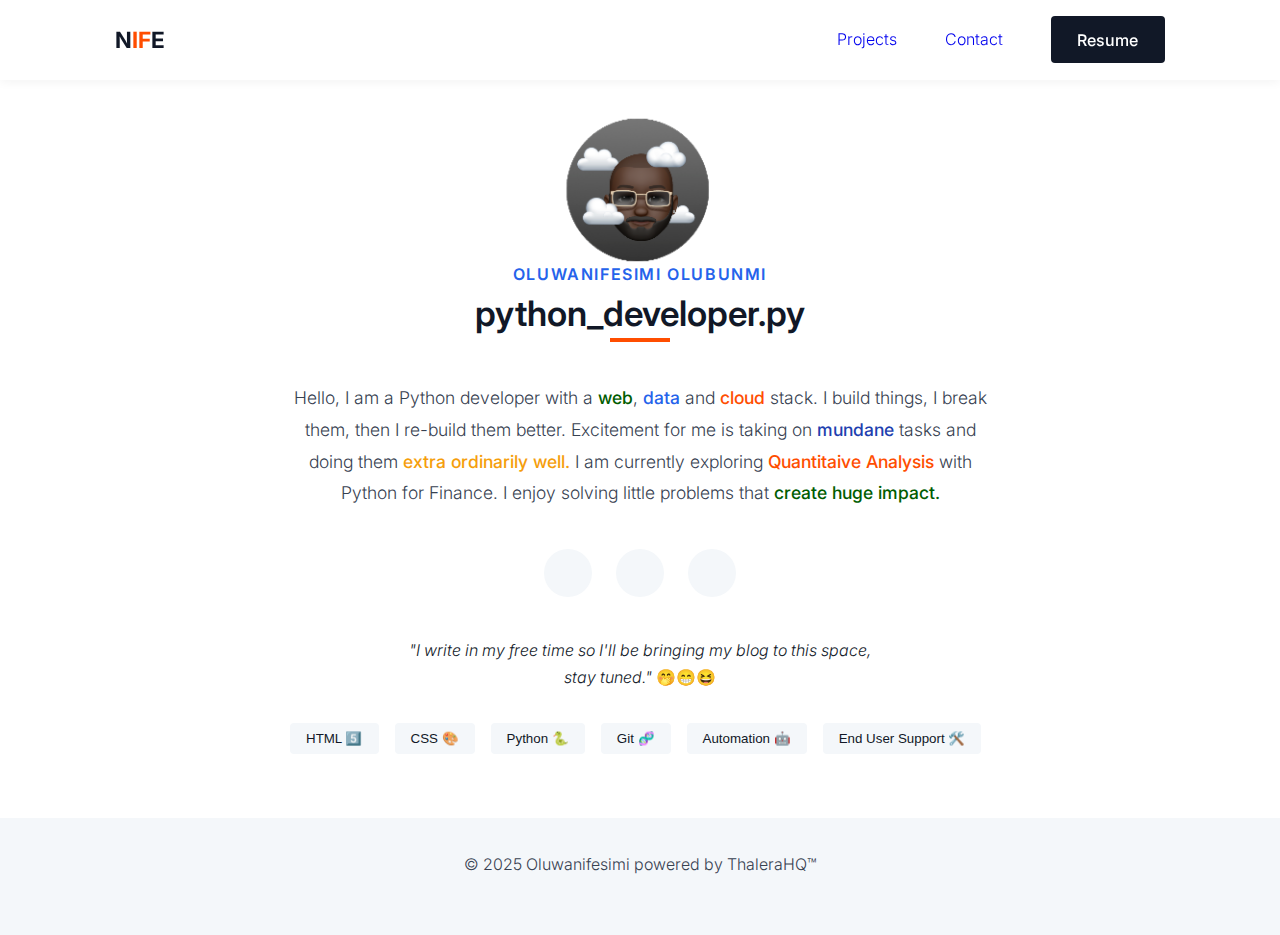
<file: index.html>
<!DOCTYPE html>
<html lang="en">

<head>
  <meta charset="utf-8">
  <meta content="width=device-width, initial-scale=1.0" name="viewport">
  <title>Oluwanifesimi</title>
  <meta content="Oluwanifesimi's Portfolio" name="description">
  <link rel="icon" href="images/Free_Sample_By_Wix.jpg" type="image/x-icon">
  
  <link rel="preconnect" href="https://fonts.googleapis.com">
  <link rel="preconnect" href="https://fonts.gstatic.com" crossorigin>
  <link href="https://fonts.googleapis.com/css2?family=Inter:wght@300;400;500;600;700&family=Poppins:wght@300;400;500;600;700&display=swap" rel="stylesheet">
  
  <link rel="stylesheet" href="https://unicons.iconscout.com/release/v4.0.8/css/line.css">
  
  <link href="style.css" rel="stylesheet">
  
  <script src="https://ajax.googleapis.com/ajax/libs/jquery/3.6.0/jquery.min.js"></script>
</head>

<body>
  <nav id="navbar">
    <div class="container nav__container">
      <a href="index.html" class="nav_logo">
        <h4>N<span>IF</span>E</h4>
      </a>

      <ul class="nav__menu">
        <li><a href="https://github.com/OLUBUNMII">Projects</a></li>
        <li><a href="mailto:nolubunmi@yahoo.com">Contact</a></li>
        <li><a href="./images/oluwanifesimiOlubunmiUpdatedCV.pdf" class="btn-contact" target="_blank" rel="noopener noreferrer"></i> Resume</a></li>
      </ul>

      <button id="open-menu-btn"><i class="uil uil-bars"></i></button>
      <button id="close-menu-btn"><i class="uil uil-multiply"></i></button>
    </div>  
  </nav>

  <header>
    <div class="container header__container">     
      <div class="header__left">
        <!-- <img src="images/Screenshot 2025-05-27 at 12.04.23 AM.png" alt="">       -->
        <img src="images/Screenshot 2025-05-27 at 12.04.23 AM.png" alt=""> 
        <div class="bio">        
          <h6>OLUWANIFESIMI OLUBUNMI</h6>
          <h5>python_developer.py</h5>
          <p>
            Hello, I am a Python developer with a <span class="six">web</span>, 
            <span class="two">data</span> and <span class="one">cloud</span> stack.
            I build things, I break them, then I re-build them better.
            Excitement for me is taking on <span class="three">mundane</span> tasks and doing them 
            <span class="four">extra ordinarily well. </span> I am currently exploring <span class="one">Quantitaive Analysis </span>with Python for Finance. 
            I enjoy solving little problems that<span class="six"> create huge impact.</span>
          </p>
          
          <ul class="header__socials">
            <li><a href="https://www.linkedin.com/in/nolubunmi" target="_blank"><i class="uil uil-linkedin"></i></a></li>
            <li><a href="https://github.com/OLUBUNMII" target="_blank"><i class="uil uil-github"></i></a></li>
            <li><a href="https://www.instagram.com/thalerahq/" target="_blank"><i class="uil uil-instagram"></i></a></li>
          </ul>
          <span class="five"><em>"I write in my free time so I'll be bringing my blog to this space, </em>
            <br><em>stay tuned."</em></span>  🤭😁😆
          <div class="tech-carousel">
            <div class="slider">
              </div>
          </div>
        </div>
      </div>
      </div>
  </header>

  <footer>
    <div class="container">
      <p>&copy; 2025 Oluwanifesimi powered by ThaleraHQ™</p>
    </div>
  </footer>

  <script src="script.js"></script>
  </body>
</html>
</file>
<file: style.css>
:root {
  --color-primary: #ff4d00;
  --color-secondary: #2563eb;
  --color-tertiary: #1e40af;
  --color-white: #ffffff;
  --color-light: #f4f7fa;
  --color-black: #111827;
  --color-dark: #374151;
  --color-gray: #9ca3af;
  
  /* Container widths */
  --container-width-lg: 82%;
  --container-width-md: 90%;
  --container-width-sm: 94%;
}

* {
  margin: 0;
  padding: 0;
  border: 0;
  outline: 0;
  text-decoration: none;
  list-style: none;
  box-sizing: border-box;
}

html {
  scroll-behavior: smooth;
  scroll-padding-top: 5rem;
}

body {
  font-family: 'Inter', 'Poppins', sans-serif;
  font-weight: 300;
  color: var(--color-dark);
  line-height: 1.7;
  background-color: var(--color-white);
}

h1, h2, h3, h4, h5, h6 {
  color: var(--color-black);
  font-weight: 600;
  line-height: 1.2;
}

h1 { font-size: 4rem; }
h2 { font-size: 2.5rem; }
h3 { font-size: 1.8rem; }
h4 { font-size: 1.4rem; }
h5 { font-size: 1.2rem; } /* Base size, can be overridden */
h6 {
  font-size: 1rem;
  letter-spacing: 0.1rem;
  text-transform: uppercase;
}

p {
  line-height: 1.8;
  margin-bottom: 1.5rem;
}

img {
  width: 25%;
  object-fit: cover;
  display: block;
}

.container {
  width: var(--container-width-lg);
  max-width: 1800px;
  margin: 0 auto;
}

section {
  padding: 7rem 0;
  margin: 2rem 0;
}

/* ======== NAVBAR ============ */
nav {
  width: 100%;
  height: 5rem;
  display: flex;
  align-items: center;
  position: fixed;
  top: 0;
  z-index: 100;
  background: rgba(255, 255, 255, 0.95);
  backdrop-filter: blur(10px);
  box-shadow: 0 2px 10px rgba(0, 0, 0, 0.05);
  transition: all 0.3s ease;
}

nav.scrolled {
  height: 4rem;
  box-shadow: 0 2px 15px rgba(0, 0, 0, 0.1);
}

.nav__container {
  display: flex;
  justify-content: space-between;
  align-items: center;
}

.nav_logo h4 {
  font-weight: 700;
  transition: all 300ms ease;
}

.nav_logo h4 span {
  color: var(--color-primary);
}

.nav_logo:hover h4 {
  transform: scale(1.05);
}

.nav__menu {
  display: flex;
  align-items: center;
  gap: 3rem;
}

nav button {
  display: none;
}

.btn-contact {
  background-color: var(--color-black);
  color: var(--color-white);
  padding: 0.8rem 1.6rem;
  border: 1px solid transparent;
  border-radius: 4px;
  font-weight: 500;
  transition: all 300ms ease;
}

.btn-contact:hover {
  background: transparent;
  border-color: var(--color-primary);
  color: var(--color-primary);
  transform: translateY(-3px);
}

/* ================ HEADER (Modified for Centered Layout) =========== */
header {
  min-height: 90vh; /* Ensure a substantial hero area */
  padding-top: 7rem; /* Adjust to give space from fixed navbar */
  padding-bottom: 4rem; /* Bottom padding */
  display: flex; /* Use flexbox to center content */
  align-items: center; /* Vertical centering for .header__container */
  justify-content: center; /* Horizontal centering for .header__container */
  text-align: center; /* Center text for all children by default */
  position: relative;
  overflow-x: hidden; /* Prevent horizontal scroll from carousel animation */
}

.header__container {
  /* Was: grid, grid-template-columns: 1fr 1fr; */
  /* Now: A single column, centered by the parent 'header' flex settings. */
  /* It will contain header__left as its primary child. */
  width: 100%; /* Takes full width of the .container defined in parent section */
  display: flex;
  flex-direction: column;
  align-items: center; /* Center its direct children (header__left) */
}

.header__left {
  /* This is the main content block, will be centered by .header__container */
  display: flex;
  flex-direction: column;
  align-items: center; /* Center its own content (h6, h5, p, socials, carousel) */
  width: 100%; /* Takes width from .header__container */
  max-width: 700px; /* Constrain the width of the text content for readability */
  /* Removed height: 100%; let content define height */
}

.bio {
  /* .bio wraps the text content. It will be centered due to .header__left's text-align: center */
  max-width: 100%; /* It will be constrained by .header__left's max-width */
}

.header__left h6 {
  color: var(--color-secondary);
  margin-bottom: 0.5rem;
}

.header__left h5 {
  font-size: 2.2rem; /* Adjusted for better hierarchy */
  margin-bottom: 1.5rem;
  position: relative;
  display: inline-block; /* Important for ::after positioning */
}

.header__left h5::after {
  content: '';
  position: absolute;
  left: 50%; /* Center the underline */
  transform: translateX(-50%); /* Center the underline */
  bottom: -8px;
  height: 4px;
  width: 60px;
  background: var(--color-primary);
}

.header__left p {
  margin: 1.5rem 0 2.5rem;
  font-size: 1.1rem;
}

p span {
  font-weight: 500;
}

.one { color: var(--color-primary); }
.two { color: var(--color-secondary); }
.three { color: var(--color-tertiary); }
.four { color: #f59e0b; }
.five { color: var(--color-black); }
.six { color: rgb(0, 92, 0)}

/* Removed .header__right, .header__image, .header__right-bg, and .header__image:hover styles */
/* Removed @keyframes pulse and .header__right-bg styles */

.header__socials {
  /* Styles for the moved social links */
  display: flex;
  gap: 1.5rem;
  justify-content: center; /* Ensure icons are centered */
  margin: 1.5rem 0 2.5rem 0; /* Added margin for spacing */
  /* position, bottom, right properties removed */
}

.header__socials li a {
  background: var(--color-light);
  color: var(--color-black);
  display: flex;
  align-items: center;
  justify-content: center;
  width: 3rem;
  height: 3rem;
  border-radius: 50%;
  font-size: 1.2rem;
  transition: all 300ms ease;
}

.header__socials li a:hover {
  background: var(--color-primary);
  color: var(--color-white);
  transform: translateY(-5px);
}

.btn {
  background: var(--color-black);
  color: var(--color-white);
  display: inline-block;
  padding: 0.9rem 1.8rem;
  border: 1px solid transparent;
  border-radius: 4px;
  font-weight: 500;
  cursor: pointer;
  transition: all 300ms ease;
}

.btn:hover {
  background: transparent;
  border-color: var(--color-primary);
  color: var(--color-primary);
  transform: translateY(-3px);
}

.btn i {
  margin-right: 0.5rem;
}

/* Tech carousel */
.tech-carousel {
  margin-top: 2rem;
  overflow: hidden;
  position: relative;
  width: 100%; /* Will take the width of .header__left */
}

.slider {
  display: flex;
  /* display: inline-block; */
  animation: scroll 30s linear infinite;
  gap: 1rem;
}

@keyframes scroll {
  0% { transform: translateX(0); }
  100% { transform: translateX(-200%); } /* This makes the items scroll. If content is duplicated, it appears seamless. */
}

.language {
  padding: 0.5rem 1rem;
  background: var(--color-light);
  color: var(--color-black);
  border-radius: 4px;
  font-weight: 500;
  white-space: nowrap;
  transition: all 300ms ease;
  border: none;
  cursor: default;
}

.language:hover {
  background: var(--color-primary);
  color: var(--color-white);
}

/* Footer */
footer {
  background-color: var(--color-light);
  padding: 2rem 0;
  text-align: center;
}

footer ul {
  display: flex;
  justify-content: center;
  gap: 2rem;
  margin-bottom: 1rem;
}

footer ul li {
  position: relative;
}

footer ul li::before {
  content: "";
  display: none;
}

footer ul li a {
  color: var(--color-dark);
  font-weight: 500;
  transition: color 0.3s ease;
  position: relative;
}

footer ul li a::after {
  content: "";
  position: absolute;
  width: 100%;
  height: 2px;
  bottom: -5px;
  left: 0;
  background-color: var(--color-primary);
  transform: scaleX(0);
  transform-origin: bottom right;
  transition: transform 0.3s ease;
}

footer ul li a:hover {
  color: var(--color-primary);
}

footer ul li a:hover::after {
  transform: scaleX(1);
  transform-origin: bottom left;
}

/* Media Queries - Adjustments for new centered layout */
@media screen and (max-width: 1024px) {
  .container {
    width: var(--container-width-md);
  }
  h1 { font-size: 3.2rem; }
  h2 { font-size: 2rem; }
  h3 { font-size: 1.6rem; }
  .header__left h5 { font-size: 2rem; }

  /* Removed styles for .header__container gap, .header__right-bg, .header__image as they are not used or handled by base styles */
}

@media screen and (max-width: 768px) {
  .container {
    width: var(--container-width-sm);
  }

  nav button {
    display: inline-block;
    background: transparent;
    font-size: 1.8rem;
    color: var(--color-black);
    cursor: pointer;
  }

  nav button#close-menu-btn {
    display: none;
  }

  .nav__menu {
    position: fixed;
    top: 5rem; /* Should match nav height */
    right: -100%;
    height: fit-content;
    width: 80%;
    flex-direction: column;
    gap: 0;
    padding: 2rem;
    background: var(--color-white);
    box-shadow: -2rem 0 2rem rgba(0, 0, 0, 0.1);
    transition: all 0.3s ease;
  }

  .nav__menu.active {
    right: 0;
  }

  /* .header__container styles for grid-template-columns and text-align removed as base style is now single column and centered */
  /* .header__left h5::after centering is now default */
  
  .bio {
    /* max-width: 100%; */ /* Already set */
    /* padding: 0 1rem; */ /* Text-align center from header should handle spacing */
  }

  /* .header__image, .header__right-bg styles removed */
  /* .header__socials position static and justify-content center is now default behavior */
  
  /* These might be for a different section not provided in the HTML, commenting out for now */
  /* .portfolio__head {
    flex-direction: column;
    gap: 1rem;
  }

  .portfolio__projects {
    grid-template-columns: 1fr;
  } */
}

@media screen and (max-width: 480px) {
  h1 { font-size: 2.5rem; }
  h2 { font-size: 1.8rem; }
  h3 { font-size: 1.4rem; }
  .header__left h5 { font-size: 1.8rem; }

  /* Removed .header__right-bg, .header__image styles */

  /* This class is not in the provided HTML, commenting out */
  /* a.button-slide {
    min-width: 80%;
    font-size: 1rem;
  } */
}
</file>
<file: revamped_portfolio.css>
:root {
  --color-primary: #ff4d00;
  --color-secondary: #2563eb;
  --color-tertiary: #1e40af;
  --color-white: #ffffff;
  --color-light: #f4f7fa;
  --color-black: #111827;
  --color-dark: #374151;
  --color-gray: #9ca3af;
  
  /* Container widths */
  --container-width-lg: 82%;
  --container-width-md: 90%;
  --container-width-sm: 94%;
}

* {
  margin: 0;
  padding: 0;
  border: 0;
  outline: 0;
  text-decoration: none;
  list-style: none;
  box-sizing: border-box;
}

html {
  scroll-behavior: smooth;
  scroll-padding-top: 5rem;
}

body {
  font-family: 'Inter', 'Poppins', sans-serif;
  font-weight: 300;
  color: var(--color-dark);
  line-height: 1.7;
  background-color: var(--color-white);
}

h1, h2, h3, h4, h5, h6 {
  color: var(--color-black);
  font-weight: 600;
  line-height: 1.2;
}

h1 { font-size: 4rem; }
h2 { font-size: 2.5rem; }
h3 { font-size: 1.8rem; }
h4 { font-size: 1.4rem; }
h5 { font-size: 1.2rem; } /* Base size, can be overridden */
h6 {
  font-size: 1rem;
  letter-spacing: 0.1rem;
  text-transform: uppercase;
}

p {
  line-height: 1.8;
  margin-bottom: 1.5rem;
}

img {
  width: 25%;
  object-fit: cover;
  display: block;
}

.container {
  width: var(--container-width-lg);
  max-width: 1800px;
  margin: 0 auto;
}

section {
  padding: 7rem 0;
  margin: 2rem 0;
}

/* ======== NAVBAR ============ */
nav {
  width: 100%;
  height: 5rem;
  display: flex;
  align-items: center;
  position: fixed;
  top: 0;
  z-index: 100;
  background: rgba(255, 255, 255, 0.95);
  backdrop-filter: blur(10px);
  box-shadow: 0 2px 10px rgba(0, 0, 0, 0.05);
  transition: all 0.3s ease;
}

nav.scrolled {
  height: 4rem;
  box-shadow: 0 2px 15px rgba(0, 0, 0, 0.1);
}

.nav__container {
  display: flex;
  justify-content: space-between;
  align-items: center;
}

.nav_logo h4 {
  font-weight: 700;
  transition: all 300ms ease;
}

.nav_logo h4 span {
  color: var(--color-primary);
}

.nav_logo:hover h4 {
  transform: scale(1.05);
}

.nav__menu {
  display: flex;
  align-items: center;
  gap: 3rem;
}

nav button {
  display: none;
}

.btn-contact {
  background-color: var(--color-black);
  color: var(--color-white);
  padding: 0.8rem 1.6rem;
  border: 1px solid transparent;
  border-radius: 4px;
  font-weight: 500;
  transition: all 300ms ease;
}

.btn-contact:hover {
  background: transparent;
  border-color: var(--color-primary);
  color: var(--color-primary);
  transform: translateY(-3px);
}

/* ================ HEADER (Modified for Centered Layout) =========== */
header {
  min-height: 90vh; /* Ensure a substantial hero area */
  padding-top: 7rem; /* Adjust to give space from fixed navbar */
  padding-bottom: 4rem; /* Bottom padding */
  display: flex; /* Use flexbox to center content */
  align-items: center; /* Vertical centering for .header__container */
  justify-content: center; /* Horizontal centering for .header__container */
  text-align: center; /* Center text for all children by default */
  position: relative;
  overflow-x: hidden; /* Prevent horizontal scroll from carousel animation */
}

.header__container {
  /* Was: grid, grid-template-columns: 1fr 1fr; */
  /* Now: A single column, centered by the parent 'header' flex settings. */
  /* It will contain header__left as its primary child. */
  width: 100%; /* Takes full width of the .container defined in parent section */
  display: flex;
  flex-direction: column;
  align-items: center; /* Center its direct children (header__left) */
}

.header__left {
  /* This is the main content block, will be centered by .header__container */
  display: flex;
  flex-direction: column;
  align-items: center; /* Center its own content (h6, h5, p, socials, carousel) */
  width: 100%; /* Takes width from .header__container */
  max-width: 700px; /* Constrain the width of the text content for readability */
  /* Removed height: 100%; let content define height */
}

.bio {
  /* .bio wraps the text content. It will be centered due to .header__left's text-align: center */
  max-width: 100%; /* It will be constrained by .header__left's max-width */
}

.header__left h6 {
  color: var(--color-secondary);
  margin-bottom: 0.5rem;
}

.header__left h5 {
  font-size: 2.2rem; /* Adjusted for better hierarchy */
  margin-bottom: 1.5rem;
  position: relative;
  display: inline-block; /* Important for ::after positioning */
}

.header__left h5::after {
  content: '';
  position: absolute;
  left: 50%; /* Center the underline */
  transform: translateX(-50%); /* Center the underline */
  bottom: -8px;
  height: 4px;
  width: 60px;
  background: var(--color-primary);
}

.header__left p {
  margin: 1.5rem 0 2.5rem;
  font-size: 1.1rem;
}

p span {
  font-weight: 500;
}

.one { color: var(--color-primary); }
.two { color: var(--color-secondary); }
.three { color: var(--color-tertiary); }
.four { color: #f59e0b; }
.five { color: var(--color-black); }
.six { color: rgb(0, 92, 0)}

/* Removed .header__right, .header__image, .header__right-bg, and .header__image:hover styles */
/* Removed @keyframes pulse and .header__right-bg styles */

.header__socials {
  /* Styles for the moved social links */
  display: flex;
  gap: 1.5rem;
  justify-content: center; /* Ensure icons are centered */
  margin: 1.5rem 0 2.5rem 0; /* Added margin for spacing */
  /* position, bottom, right properties removed */
}

.header__socials li a {
  background: var(--color-light);
  color: var(--color-black);
  display: flex;
  align-items: center;
  justify-content: center;
  width: 3rem;
  height: 3rem;
  border-radius: 50%;
  font-size: 1.2rem;
  transition: all 300ms ease;
}

.header__socials li a:hover {
  background: var(--color-primary);
  color: var(--color-white);
  transform: translateY(-5px);
}

.btn {
  background: var(--color-black);
  color: var(--color-white);
  display: inline-block;
  padding: 0.9rem 1.8rem;
  border: 1px solid transparent;
  border-radius: 4px;
  font-weight: 500;
  cursor: pointer;
  transition: all 300ms ease;
}

.btn:hover {
  background: transparent;
  border-color: var(--color-primary);
  color: var(--color-primary);
  transform: translateY(-3px);
}

.btn i {
  margin-right: 0.5rem;
}

/* Tech carousel */
.tech-carousel {
  margin-top: 2rem;
  overflow: hidden;
  position: relative;
  width: 100%; /* Will take the width of .header__left */
}

.slider {
  display: flex;
  animation: scroll 20s linear infinite;
  gap: 1rem;
}

@keyframes scroll {
  0% { transform: translateX(0); }
  100% { transform: translateX(-50%); } /* This makes the items scroll. If content is duplicated, it appears seamless. */
}

.language {
  padding: 0.5rem 1rem;
  background: var(--color-light);
  color: var(--color-black);
  border-radius: 4px;
  font-weight: 500;
  white-space: nowrap;
  transition: all 300ms ease;
  border: none;
  cursor: default;
}

.language:hover {
  background: var(--color-primary);
  color: var(--color-white);
}

/* Footer */
footer {
  background-color: var(--color-light);
  padding: 2rem 0;
  text-align: center;
}

footer ul {
  display: flex;
  justify-content: center;
  gap: 2rem;
  margin-bottom: 1rem;
}

footer ul li {
  position: relative;
}

footer ul li::before {
  content: "";
  display: none;
}

footer ul li a {
  color: var(--color-dark);
  font-weight: 500;
  transition: color 0.3s ease;
  position: relative;
}

footer ul li a::after {
  content: "";
  position: absolute;
  width: 100%;
  height: 2px;
  bottom: -5px;
  left: 0;
  background-color: var(--color-primary);
  transform: scaleX(0);
  transform-origin: bottom right;
  transition: transform 0.3s ease;
}

footer ul li a:hover {
  color: var(--color-primary);
}

footer ul li a:hover::after {
  transform: scaleX(1);
  transform-origin: bottom left;
}

/* Media Queries - Adjustments for new centered layout */
@media screen and (max-width: 1024px) {
  .container {
    width: var(--container-width-md);
  }
  h1 { font-size: 3.2rem; }
  h2 { font-size: 2rem; }
  h3 { font-size: 1.6rem; }
  .header__left h5 { font-size: 2rem; }

  /* Removed styles for .header__container gap, .header__right-bg, .header__image as they are not used or handled by base styles */
}

@media screen and (max-width: 768px) {
  .container {
    width: var(--container-width-sm);
  }

  nav button {
    display: inline-block;
    background: transparent;
    font-size: 1.8rem;
    color: var(--color-black);
    cursor: pointer;
  }

  nav button#close-menu-btn {
    display: none;
  }

  .nav__menu {
    position: fixed;
    top: 5rem; /* Should match nav height */
    right: -100%;
    height: fit-content;
    width: 80%;
    flex-direction: column;
    gap: 0;
    padding: 2rem;
    background: var(--color-white);
    box-shadow: -2rem 0 2rem rgba(0, 0, 0, 0.1);
    transition: all 0.3s ease;
  }

  .nav__menu.active {
    right: 0;
  }

  /* .header__container styles for grid-template-columns and text-align removed as base style is now single column and centered */
  /* .header__left h5::after centering is now default */
  
  .bio {
    /* max-width: 100%; */ /* Already set */
    /* padding: 0 1rem; */ /* Text-align center from header should handle spacing */
  }

  /* .header__image, .header__right-bg styles removed */
  /* .header__socials position static and justify-content center is now default behavior */
  
  /* These might be for a different section not provided in the HTML, commenting out for now */
  /* .portfolio__head {
    flex-direction: column;
    gap: 1rem;
  }

  .portfolio__projects {
    grid-template-columns: 1fr;
  } */
}

@media screen and (max-width: 480px) {
  h1 { font-size: 2.5rem; }
  h2 { font-size: 1.8rem; }
  h3 { font-size: 1.4rem; }
  .header__left h5 { font-size: 1.8rem; }

  /* Removed .header__right-bg, .header__image styles */

  /* This class is not in the provided HTML, commenting out */
  /* a.button-slide {
    min-width: 80%;
    font-size: 1rem;
  } */
}
</file>
